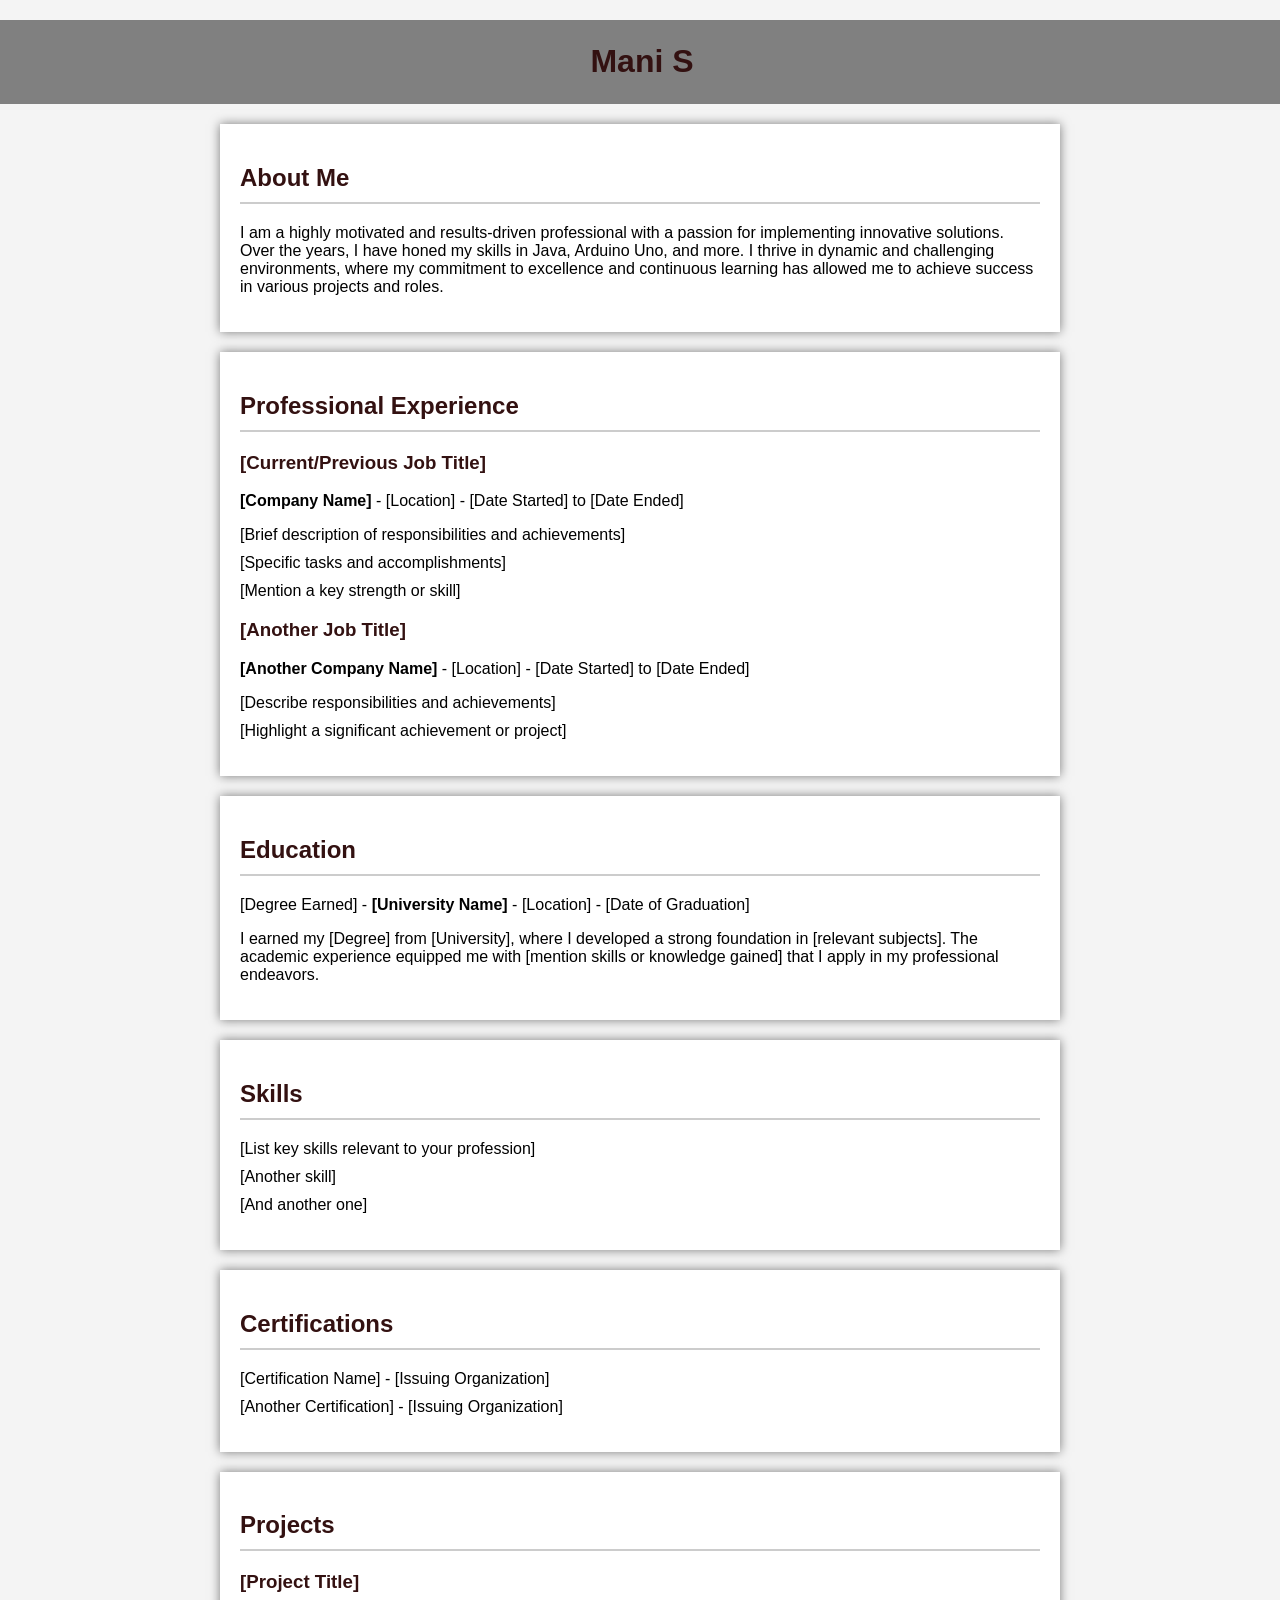
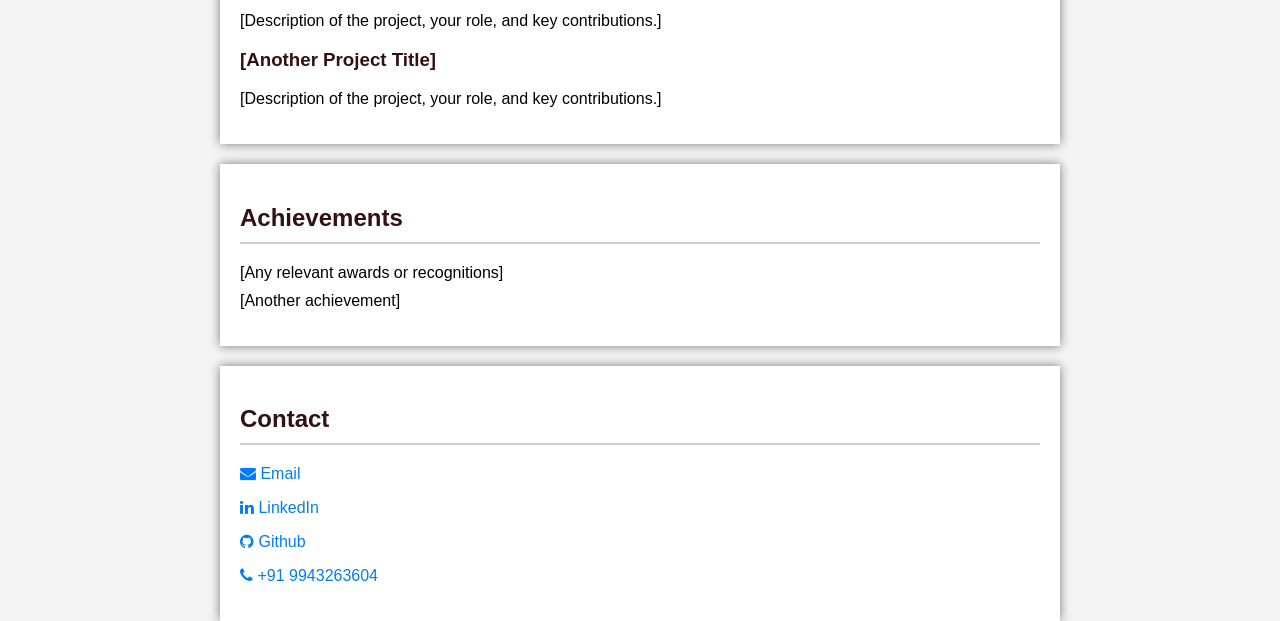
<file: index.html>
<!DOCTYPE html>
<html lang="en">

<head>
    <meta charset="UTF-8">
    <meta name="viewport" content="width=device-width, initial-scale=1.0">
    <title>Mani - Portfolio</title>
    <link rel="stylesheet" href="style.css">
    <link rel="stylesheet" href="https://cdnjs.cloudflare.com/ajax/libs/font-awesome/4.7.0/css/font-awesome.min.css">
    <link rel="icon" href="images/icon.png">
</head>

<body>

    <header id="header">
        <h1>Mani S</h1>
    </header>

        <section id="about">
            <h2>About Me</h2>
            <p>
                I am a highly motivated and results-driven professional with a passion for implementing innovative solutions. Over the years, I have honed my skills in Java, Arduino Uno, and more. I thrive in dynamic and challenging environments, where my commitment to excellence and continuous learning has allowed me to achieve success in various projects and roles.
            </p>
        </section>

        <section id="experience">
            <h2>Professional Experience</h2>
            <article>
                <h3>[Current/Previous Job Title]</h3>
                <p><strong>[Company Name]</strong> - [Location] - [Date Started] to [Date Ended]</p>
                <ul>
                    <li>[Brief description of responsibilities and achievements]</li>
                    <li>[Specific tasks and accomplishments]</li>
                    <li>[Mention a key strength or skill]</li>
                </ul>
            </article>

            <article>
                <h3>[Another Job Title]</h3>
                <p><strong>[Another Company Name]</strong> - [Location] - [Date Started] to [Date Ended]</p>
                <ul>
                    <li>[Describe responsibilities and achievements]</li>
                    <li>[Highlight a significant achievement or project]</li>
                </ul>
            </article>
        </section>

        <!-- Repeat similar sections for Education, Skills, Certifications, Projects, Achievements, and Contact -->

        <section id="education">
            <h2>Education</h2>
            <p>
                [Degree Earned] - <strong>[University Name]</strong> - [Location] - [Date of Graduation]
            </p>
            <p>
                I earned my [Degree] from [University], where I developed a strong foundation in [relevant subjects].
                The academic experience equipped me with [mention skills or knowledge gained] that I apply in my
                professional endeavors.
            </p>
        </section>

        <section id="skills">
            <h2>Skills</h2>
            <ul>
                <li>[List key skills relevant to your profession]</li>
                <li>[Another skill]</li>
                <li>[And another one]</li>
            </ul>
        </section>

        <section id="certifications">
            <h2>Certifications</h2>
            <ul>
                <li>[Certification Name] - [Issuing Organization]</li>
                <li>[Another Certification] - [Issuing Organization]</li>
            </ul>
        </section>

        <section id="projects">
            <h2>Projects</h2>
            <article>
                <h3>[Project Title]</h3>
                <p>[Description of the project, your role, and key contributions.]</p>
            </article>

            <article>
                <h3>[Another Project Title]</h3>
                <p>[Description of the project, your role, and key contributions.]</p>
            </article>
        </section>

        <section id="achievements">
            <h2>Achievements</h2>
            <ul>
                <li>[Any relevant awards or recognitions]</li>
                <li>[Another achievement]</li>
            </ul>
        </section>

        <section id="contact">
            <h2>Contact</h2>
            <p><a href="mailto:maniinnovator26@gmail.com" target="_blank"><i class="fa fa-envelope"></i>&nbsp;Email</a>
            </p>
            <p><a href="https://www.linkedin.com/in/mani-s-26032002mani/" target="_blank"><i class="fa fa-linkedin"></i> LinkedIn</a>
            </p>
            <p><a href="https://github.com/Mani-26" target="_blank"><i class="fa fa-github"></i> Github</a></p>
            <p><a href="tel:+919943263604" target="_blank"><i class="fa fa-phone"></i> +91 9943263604</a></p>
    </section>
    </div>

</body>

</html>
</file>
<file: style.css>
body {
    font-family: 'Arial', sans-serif;
    margin: 0;
    padding: 0;
    background-color: #f4f4f4;
}

#header {
    background-color: grey;
    color: #fff;
    text-align: center;
    padding: 2px;
    /* position: fixed; */
    width: 100%;
    margin: 20px 0;
}

section {
    max-width: 800px;
    margin: 0 auto;
    padding: 20px;
    background-color: #fff;
    box-shadow: 0 0 10px rgba(0, 0, 0, 0.5);
    margin-top: 20px;
}
section:hover {
    box-shadow: 0 0 10px #007BFF;
}

h1, h2, h3 {
    color: #311;
    /* text-align: center; */
}

h2 {
    border-bottom: 2px solid #ccc;
    padding-bottom: 10px;
    margin-bottom: 20px;
}

ul {
    list-style-type: none;
    padding: 0;
}

li {
    margin-bottom: 10px;
}

a {
    color: #007BFF;
    text-decoration: none;
    cursor: help;
}

.contact{
    display: inline;
}


/* Responsive Design */

@media screen and (max-width: 600px) {
    .container {
        padding: 10px;
    }
}
</file>
